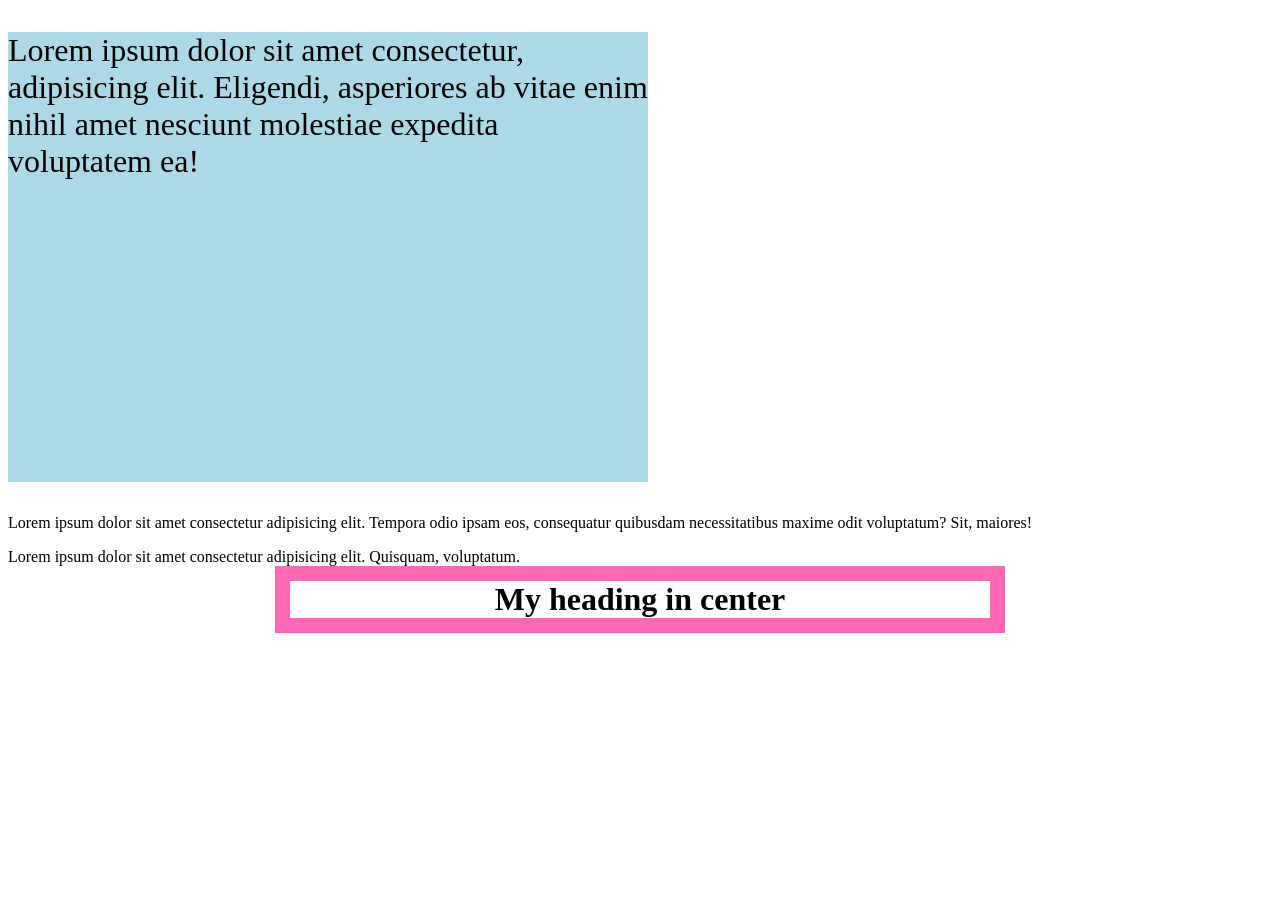
<file: index2.html>
<!DOCTYPE html>
<html lang="en">
<head>
    <meta charset="UTF-8">
    <meta name="viewport" content="width=device-width, initial-scale=1.0">
    <title>Document</title>
    <style>
        .css-unit{
              font-size: 2rem;
              background-color: lightblue;
              height: 50vh;
              width: 50vw;
        }
        .cs-unit{
            height: 50vh;
            width: 50vw;
        }

        .container{ 
            border: 15px solid hotpink;
            width: 700px;
            margin: 0 auto;
            text-align: center;
        
        }
    </style>
</head>
<body>
    <p class="css-unit">Lorem ipsum dolor sit amet consectetur, adipisicing elit. Eligendi, asperiores ab vitae enim nihil amet nesciunt molestiae expedita voluptatem ea!</p>
    <p>Lorem ipsum dolor sit amet consectetur adipisicing elit. Tempora odio ipsam eos, consequatur quibusdam necessitatibus maxime odit voluptatum? Sit, maiores!</p>
    <span class="cs-unit">Lorem ipsum dolor sit amet consectetur adipisicing elit. Quisquam, voluptatum.</span>
    <h1 class="container">My heading in center</h1>
</body>
</html>
</file>
